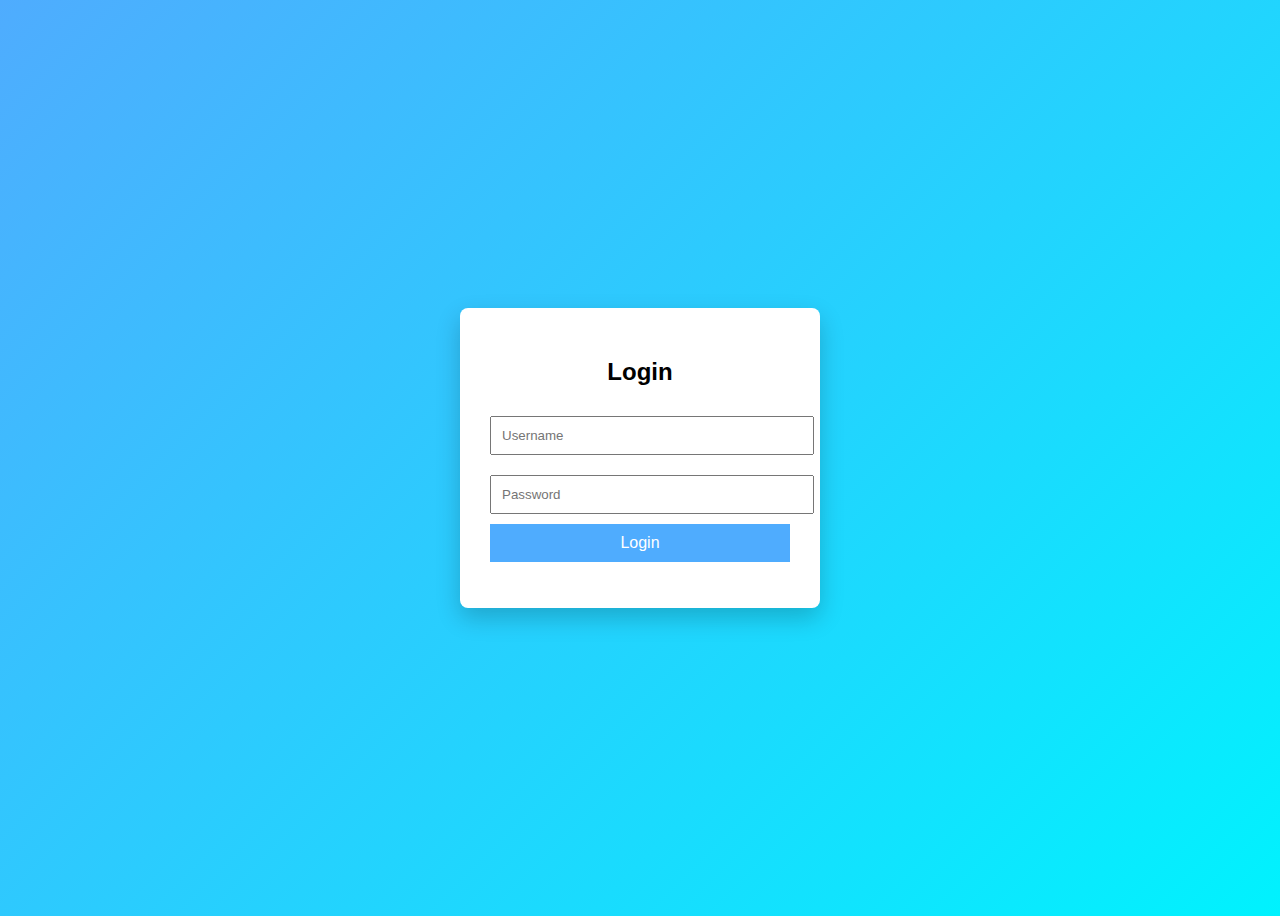
<file: index.html>
<!DOCTYPE html>
<html lang="en">
<head>
  <meta charset="UTF-8">
  <title>Login Page</title>
  <link rel="stylesheet" href="stlye.css">
</head>
<body>

  <div class="login-container">
    <h2>Login</h2>

    <form id="loginForm">
      <input type="text" id="username" placeholder="Username" required>
      <input type="password" id="password" placeholder="Password" required>
      <button type="submit">Login</button>
      <p id="error-message"></p>
    </form>
  </div>

  <script src="script.js"></script>
</body>
</html>
</file>
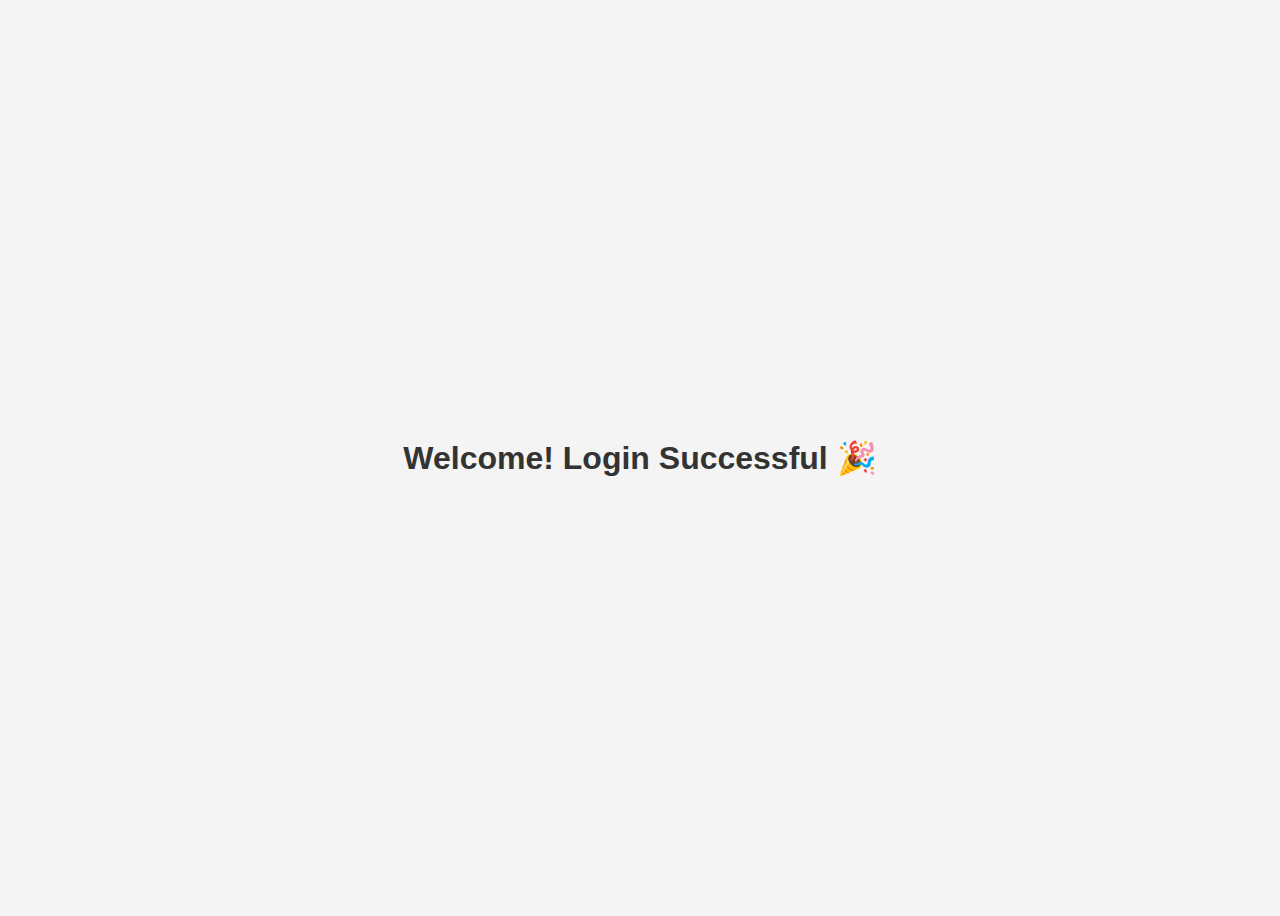
<file: home.html>
<!DOCTYPE html>
<html lang="en">
<head>
  <meta charset="UTF-8">
  <title>Home Page</title>
  <style>
    body {
      font-family: Arial, sans-serif;
      background: #f4f4f4;
      display: flex;
      justify-content: center;
      align-items: center;
      height: 100vh;
    }

    h1 {
      color: #333;
    }
  </style>
</head>
<body>

  <h1>Welcome! Login Successful 🎉</h1>

</body>
</html>
</file>
<file: stlye.css>
body {
  font-family: Arial, sans-serif;
  background: linear-gradient(135deg, #4facfe, #00f2fe);
  height: 100vh;
  display: flex;
  justify-content: center;
  align-items: center;
}

.login-container {
  background: #fff;
  padding: 30px;
  width: 300px;
  border-radius: 8px;
  box-shadow: 0 10px 25px rgba(0,0,0,0.2);
  text-align: center;
}

.login-container h2 {
  margin-bottom: 20px;
}

.login-container input {
  width: 100%;
  padding: 10px;
  margin: 10px 0;
}

.login-container button {
  width: 100%;
  padding: 10px;
  background: #4facfe;
  color: white;
  border: none;
  cursor: pointer;
  font-size: 16px;
}

.login-container button:hover {
  background: #00c6ff;
}

#error-message {
  color: red;
  margin-top: 10px;
}
</file>
